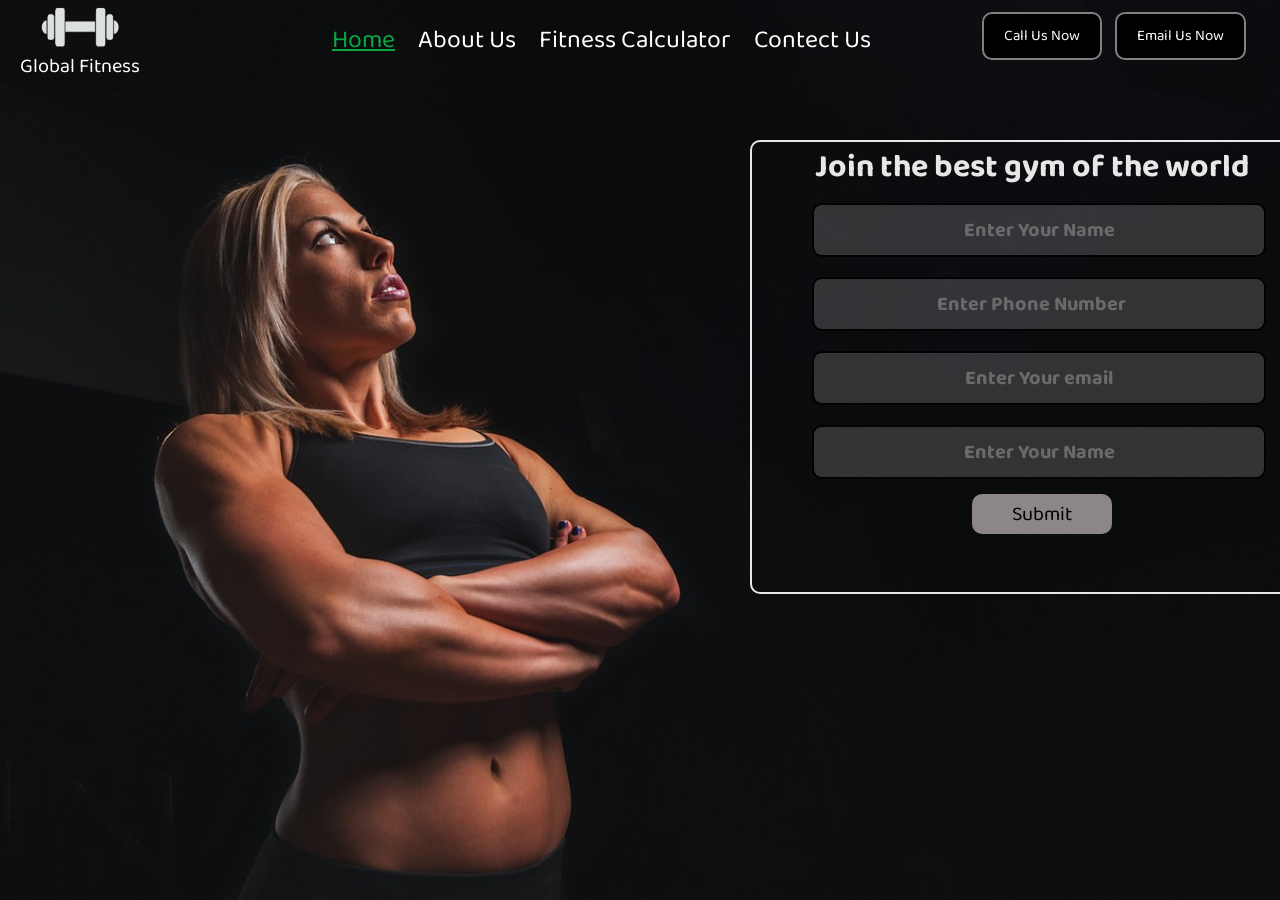
<file: index.html>
<!DOCTYPE html>
<html lang="en">
  <head>
    <meta charset="UTF-8" />
    <meta name="viewport" content="width=device-width, initial-scale=1.0" />
    <title>Document</title>
    <link rel="stylesheet" href="proj.css" />
    <link
      href="https://fonts.googleapis.com/css?family=Baloo 2"
      rel="stylesheet"
    />
  </head>
  <body>
    <header class="header">
      <div class="left">
        <img src="logo.png" alt="" />
        <div>Global Fitness</div>
      </div>

      <div class="center">
        <ul class="navbar">
          <li><a href="#" class="active">Home</a></li>
          <li><a href="#">About Us</a></li>
          <li><a href="#">Fitness Calculator</a></li>
          <li><a href="#">Contect Us</a></li>
        </ul>
      </div>

      <div class="right">
        <button class="btn">Call Us Now</button>
        <button class="btn">Email Us Now</button>
      </div>
    </header>

    <main id="container">
      <h1 style="text-align: center">Join the best gym of the world</h1>
      <form>
        <div class="form-grous">
          <input class="input1" type="text" placeholder="Enter Your Name" />
        </div>

        <div class="form-grous">
          <input class="input1" type="number" placeholder="Enter Phone Number" />
        </div>

        <div class="form-grous">
          <input class="input1" type="email" placeholder="Enter Your email" />
        </div>

        <div class="form-grous">
          <input class="input1" type="text" placeholder="Enter Your Name" />
        </div>

        <div class="form-grous">
          <button>Submit</button>
        </div>
      </form>
    </main>
  </body>
</html>
</file>
<file: proj.css>
*{
    margin: 0px;
    padding: 0px;
}
body{
    background-image: url("fit.jpg");
    background-repeat: no-repeat;
    background-position: center center;
    background-size: cover;
    background-attachment:fixed;
    color:white;
    font-family: 'Baloo 2';
}


.left{
    display: inline-block;
    position: absolute;
    left: 20px;
    top:5px;
    /* border: 2px solid red; */
}

.left img{
    width: 80px;
    filter:invert(); 
    margin-left: 20px;
}
.left div{
    line-height:20px;
    text-align: center;
    font-size: 20px;
}
.center{
    display: block;
    width: 45%;
    margin: auto;
    right:30px;
    position: relative;
    top:20px;
    
}

.navbar{
    display: inline-block;
    color:white;
    position: sticky;
}
.navbar li{
    display: inline-block;
    font-size: 25px;
}
.navbar li a{
    color:white;
    padding:34px 10px;
    text-decoration: none;
}
.navbar li a.active{
    text-decoration: underline;
    color:rgba(11, 206, 76, 0.8);
    
}
.navbar li a:hover{
    text-decoration: underline;
    color:rgba(4, 228, 15, 0.8);
    transition: 0.5s;
}
.right{
    display: inline-block;
    position: absolute;
    right: 34px;
    top:12px;
    /* border:2px solid greenyellow; */
}

.btn{
    padding:10px 20px;
    background-color: black;
    color:white;
    border:2px solid gray;
    border-radius: 10px;
    font-family: 'Baloo 2';
    margin-left: 10px;
    font-size: 15px;
    
}
.btn:hover{
    background-color: rgba(36, 238, 104, 0.9);
    color:black;
    cursor:pointer;
    transition: 0.5s;
    
}

#container{
    border:2px solid white;
    border-radius: 10px;
    margin:1px 1px;
    width:560px;
    
    margin: 100px 750px;
    height: 450px;
    color:white;
    opacity: 0.9;
}
#container:hover{
    opacity: 1;

}

.form-grous input{
    width: 450px;
    margin:10px 10px 10px 60px;
    height: 50px;
    border-radius: 10px;
    background-color: rgba(236, 232, 232, 0.2);
    font-family: 'Baloo 2';
    font-size: 20px;
    font-weight: bold;
    text-align: center;
    color:white;
    border:2px solid black;
}

.form-grous input:focus{
    background-color: rgba(243, 237, 237, 0.829);
    color:black;
    border:2px solid green;
    transition: 0.8s;
}

.form-grous button{
    width: 140px;
    height: 40px;
    margin-left: 220px;
    margin-top:5px;
    border-radius: 10px;
    background-color: rgba(172, 163, 163, 0.9);
    font-family: 'Baloo 2';
    font-size: 20px;
    border: none;
}

.form-grous button:hover{
    cursor: pointer;
    background-color: rgba(109, 245, 18, 0.6);
    box-shadow: 0px 1px 1px 0px rgba(221, 220, 220, 0.884), 2px 0px 1px 0px rgb(235, 228, 228, 0.5);
    transition: 0.1s;
    
}

.form-grous button:active{
    background-color: aquamarine;
}
</file>
